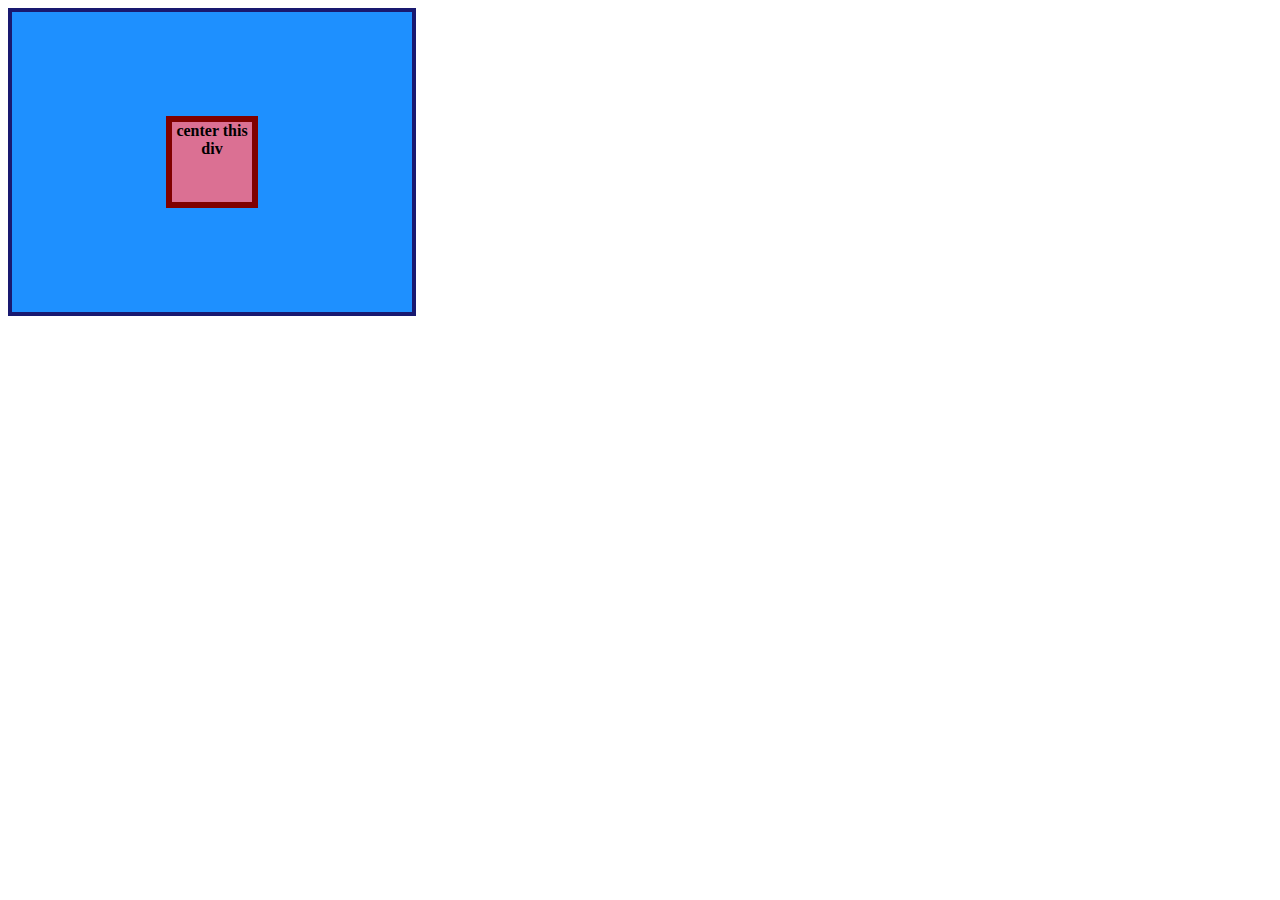
<file: flex/01-flex-center/index.html>
<!DOCTYPE html>
<html lang="en">
  <head>
    <meta charset="UTF-8" />
    <meta http-equiv="X-UA-Compatible" content="IE=edge" />
    <meta name="viewport" content="width=device-width, initial-scale=1.0" />
    <title>CENTER THIS DIV</title>
    <link rel="stylesheet" href="style.css" />
  </head>
  <body>
    <div class="container">
      <div class="box">center this div</div>
    </div>
  </body>
</html>
</file>
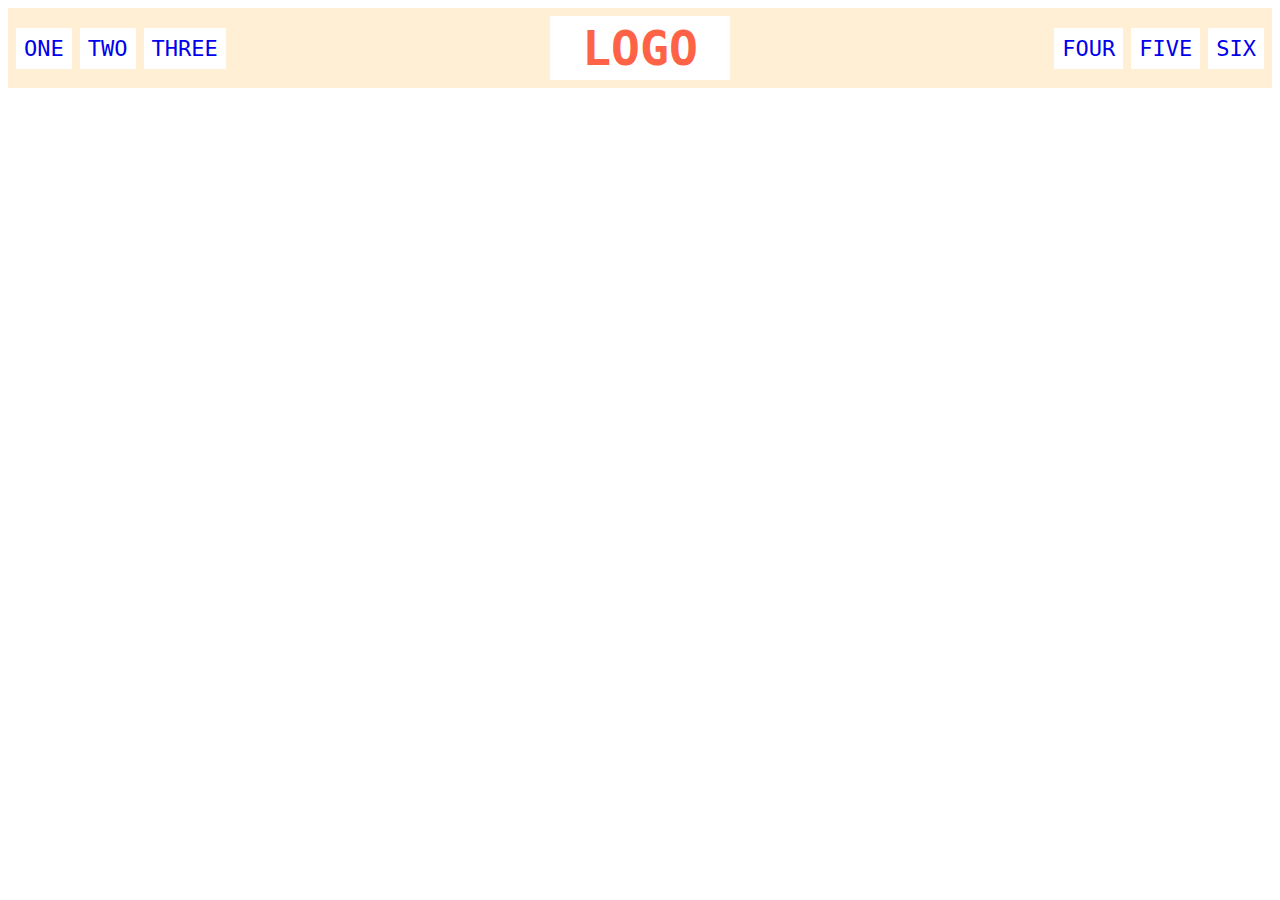
<file: flex/02-flex-header/index.html>
<!DOCTYPE html>
<html lang="en">
  <head>
    <meta charset="UTF-8" />
    <meta http-equiv="X-UA-Compatible" content="IE=edge" />
    <meta name="viewport" content="width=device-width, initial-scale=1.0" />
    <title>Flex Header</title>
    <link rel="stylesheet" href="style.css" />
  </head>
  <body>
    <div class="header">
      <div class="left-links">
        <ul>
          <li><a href="#">ONE</a></li>
          <li><a href="#">TWO</a></li>
          <li><a href="#">THREE</a></li>
        </ul>
      </div>
      <div class="logo">LOGO</div>
      <div class="right-links">
        <ul>
          <li><a href="#">FOUR</a></li>
          <li><a href="#">FIVE</a></li>
          <li><a href="#">SIX</a></li>
        </ul>
      </div>
    </div>
  </body>
</html>
</file>
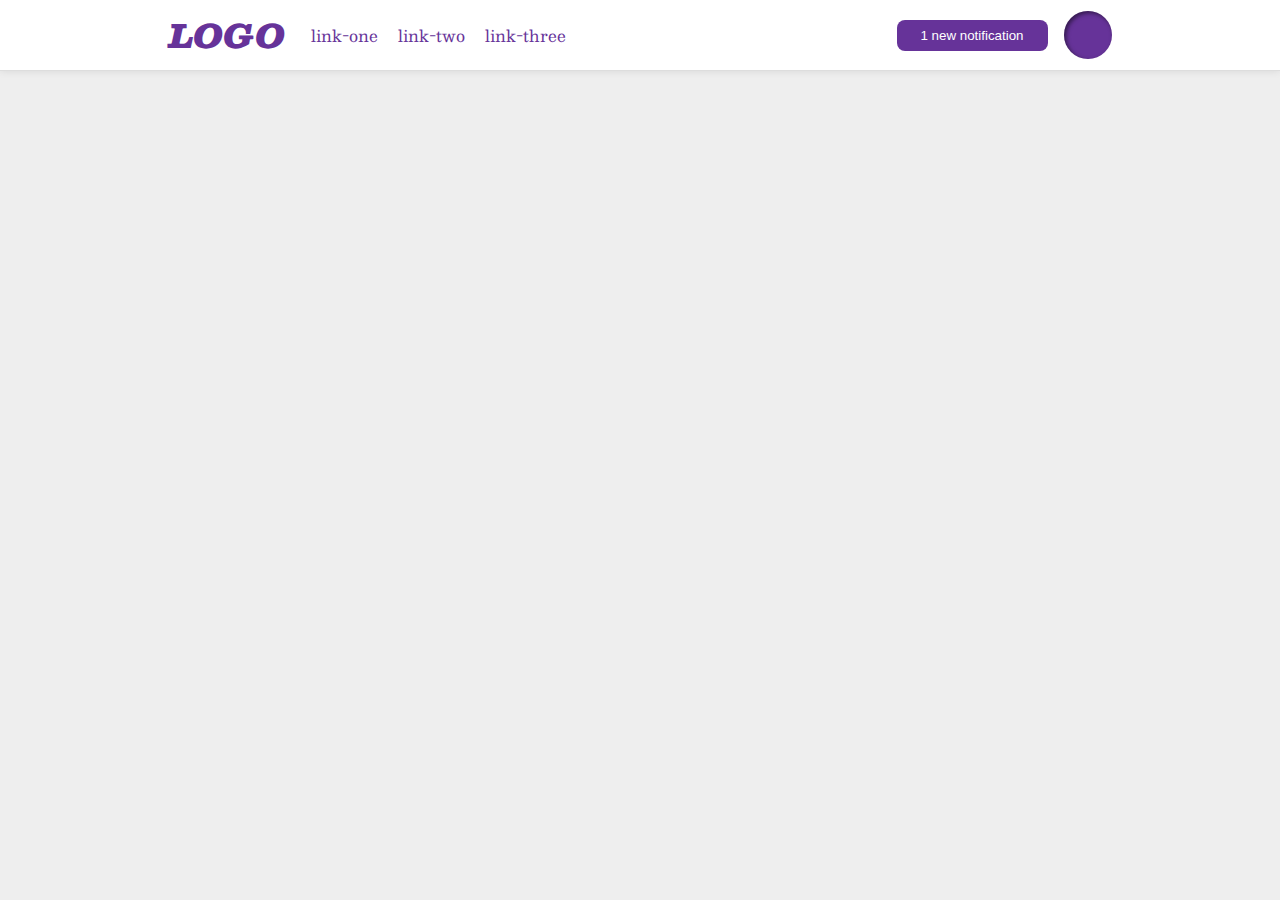
<file: flex/03-flex-header-2/index.html>
<!DOCTYPE html>
<html lang="en">
  <head>
    <meta charset="UTF-8" />
    <meta http-equiv="X-UA-Compatible" content="IE=edge" />
    <meta name="viewport" content="width=device-width, initial-scale=1.0" />
    <title>Flex Header 2</title>
    <link rel="stylesheet" href="style.css" />
  </head>
  <body>
    <div>
    <div class="header">
      <div class="left">
      <div class="logo">LOGO</div>
      <ul class="links">
        <li><a href="google.com">link-one</a></li>
        <li><a href="google.com">link-two</a></li>
        <li><a href="google.com">link-three</a></li>
      </ul>
      </div>
      <div class="right">
        <button class="notifications">1 new notification</button>
        <div class="profile-image"></div>
      </div>
    </div>
  </body>
</html>
</file>
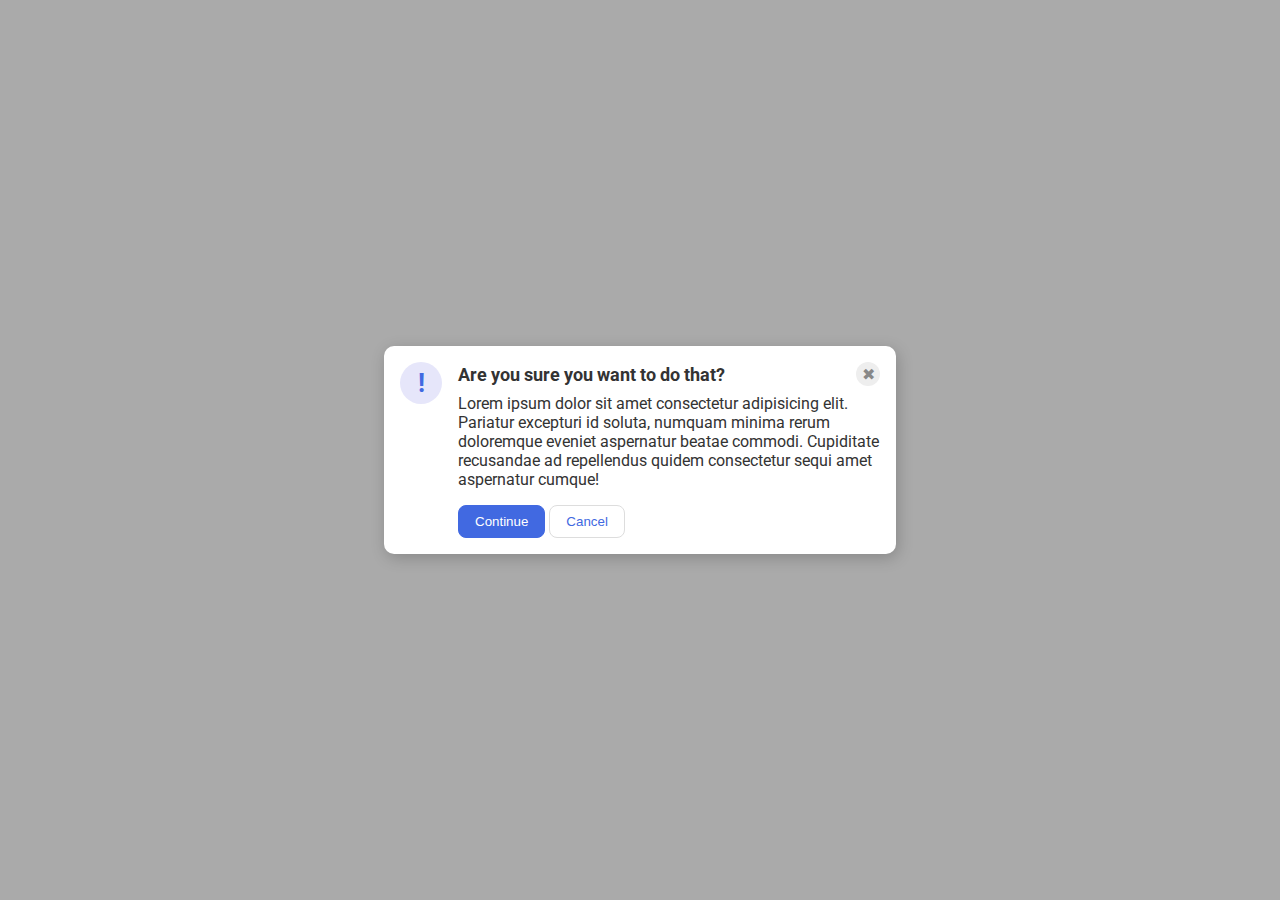
<file: flex/05-flex-modal/index.html>
<!DOCTYPE html>
<html lang="en">
  <head>
    <meta charset="UTF-8" />
    <meta http-equiv="X-UA-Compatible" content="IE=edge" />
    <meta name="viewport" content="width=device-width, initial-scale=1.0" />
    <link rel="stylesheet" href="style.css" />
    <title>Modal</title>
  </head>
  <body>
    <div class="modal">
      <div class="icon">!</div>
      <div class="container">
        <div class="header">
          Are you sure you want to do that?
          <div class="close-button">✖</div>
        </div>
        <div class="text">
          Lorem ipsum dolor sit amet consectetur adipisicing elit. Pariatur
          excepturi id soluta, numquam minima rerum doloremque eveniet
          aspernatur beatae commodi. Cupiditate recusandae ad repellendus quidem
          consectetur sequi amet aspernatur cumque!
        </div>
        <button class="continue">Continue</button>
        <button class="cancel">Cancel</button>
      </div>
    </div>
  </body>
</html>
</file>
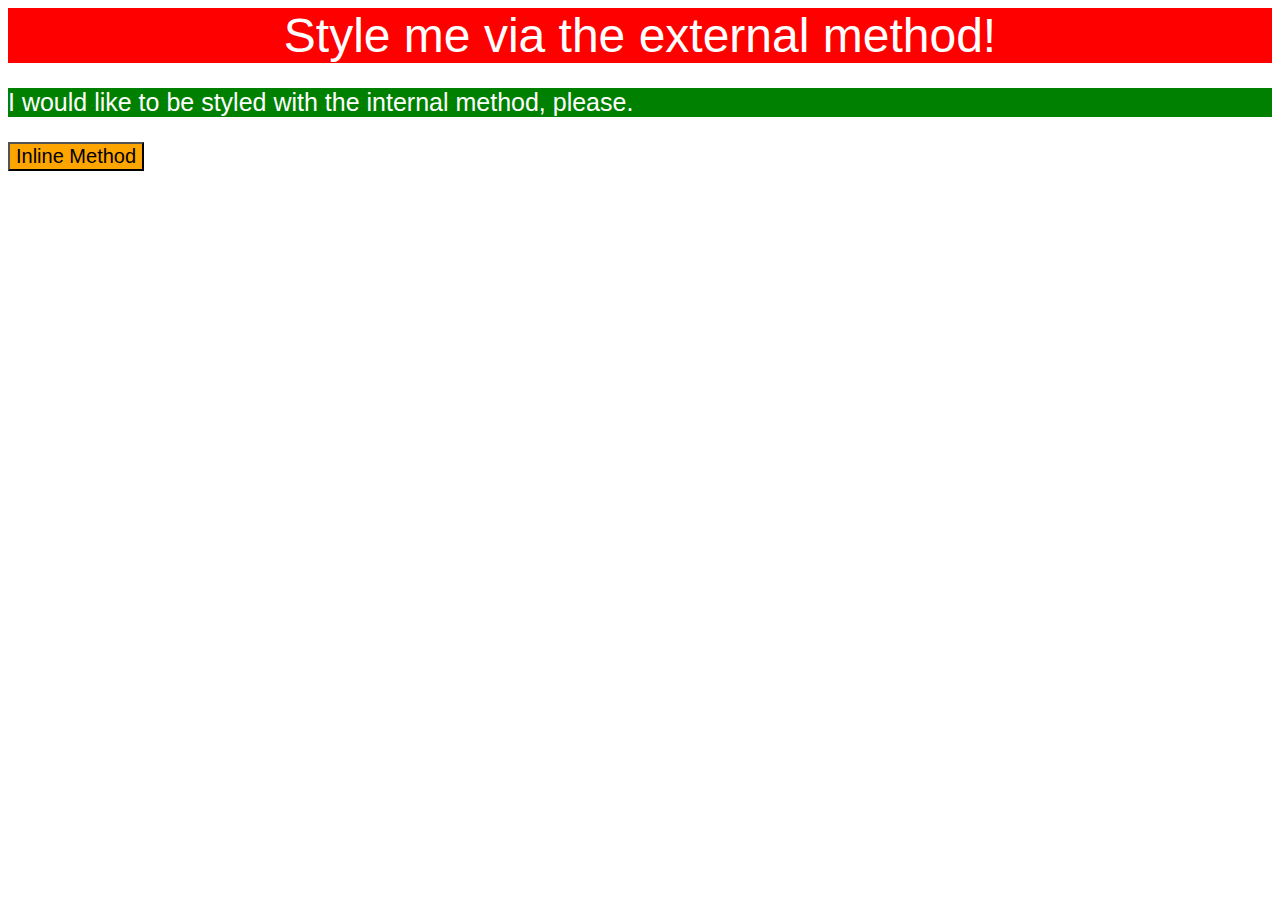
<file: foundations/01-css-methods/index.html>
<!DOCTYPE html>
<html lang="en">
  <head>
    <meta charset="UTF-8" />
    <meta http-equiv="X-UA-Compatible" content="IE=edge" />
    <meta name="viewport" content="width=device-width, initial-scale=1.0" />
    <title>Methods for Adding CSS</title>
    <link rel="stylesheet" href="styles.css" />
  </head>
  <body>
    <style>
      p {
        background: green;
        color: white;
        font-size: 25px;
      }
    </style>
    <div>Style me via the external method!</div>
    <p>I would like to be styled with the internal method, please.</p>
    <button style="background-color: orange; font-size: 20px">
      Inline Method
    </button>
  </body>
</html>
</file>
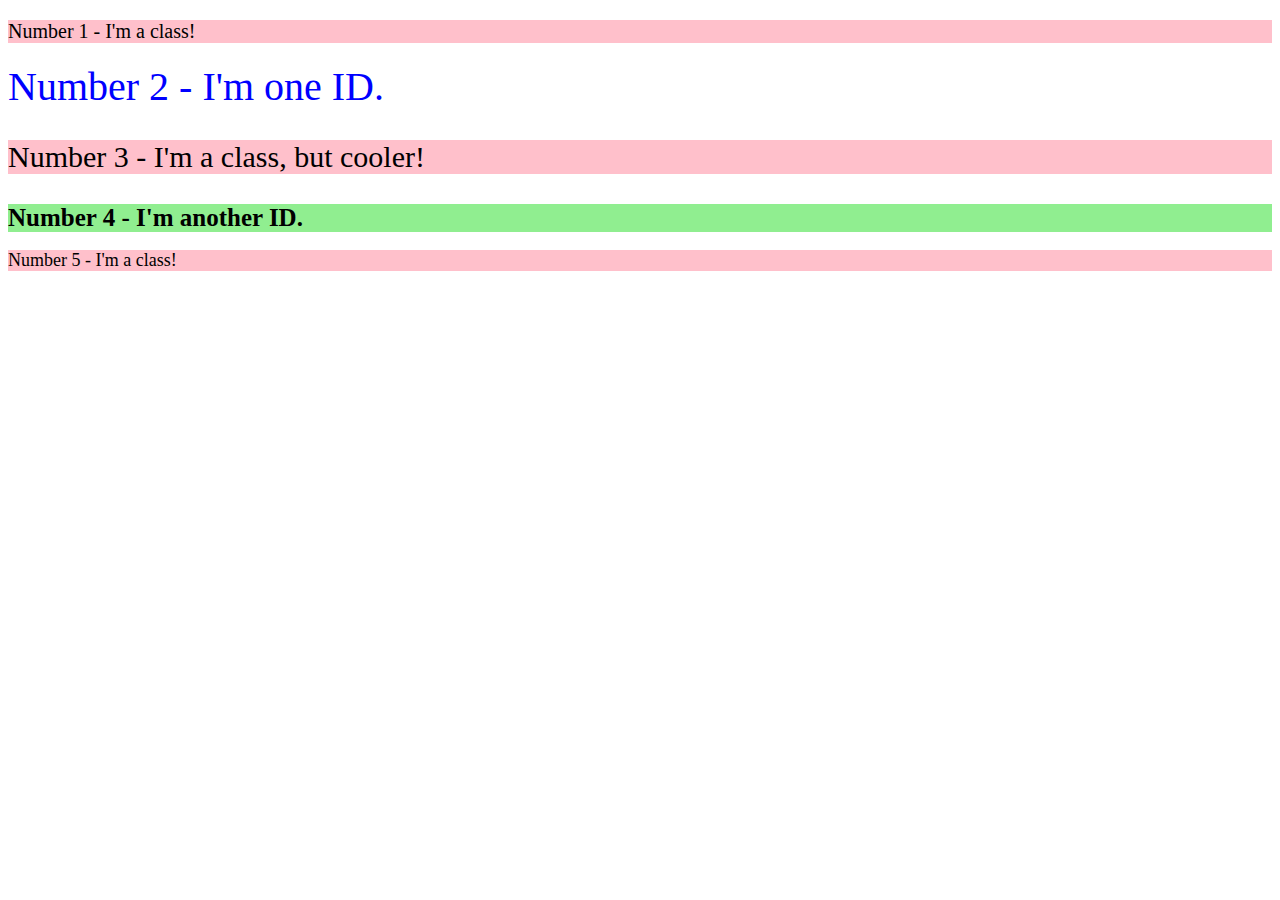
<file: foundations/02-class-id-selectors/index.html>
<!DOCTYPE html>
<html lang="en">
  <head>
    <meta charset="UTF-8" />
    <meta http-equiv="X-UA-Compatible" content="IE=edge" />
    <meta name="viewport" content="width=device-width, initial-scale=1.0" />
    <title>Class and ID Selectors</title>
    <link rel="stylesheet" href="style.css" />
  </head>
  <body>
    <p class="number-one">Number 1 - I'm a class!</p>
    <div id="number-two">Number 2 - I'm one ID.</div>
    <p class="number-three">Number 3 - I'm a class, but cooler!</p>
    <div id="number-four">Number 4 - I'm another ID.</div>
    <p class="number-five">Number 5 - I'm a class!</p>
  </body>
</html>
</file>
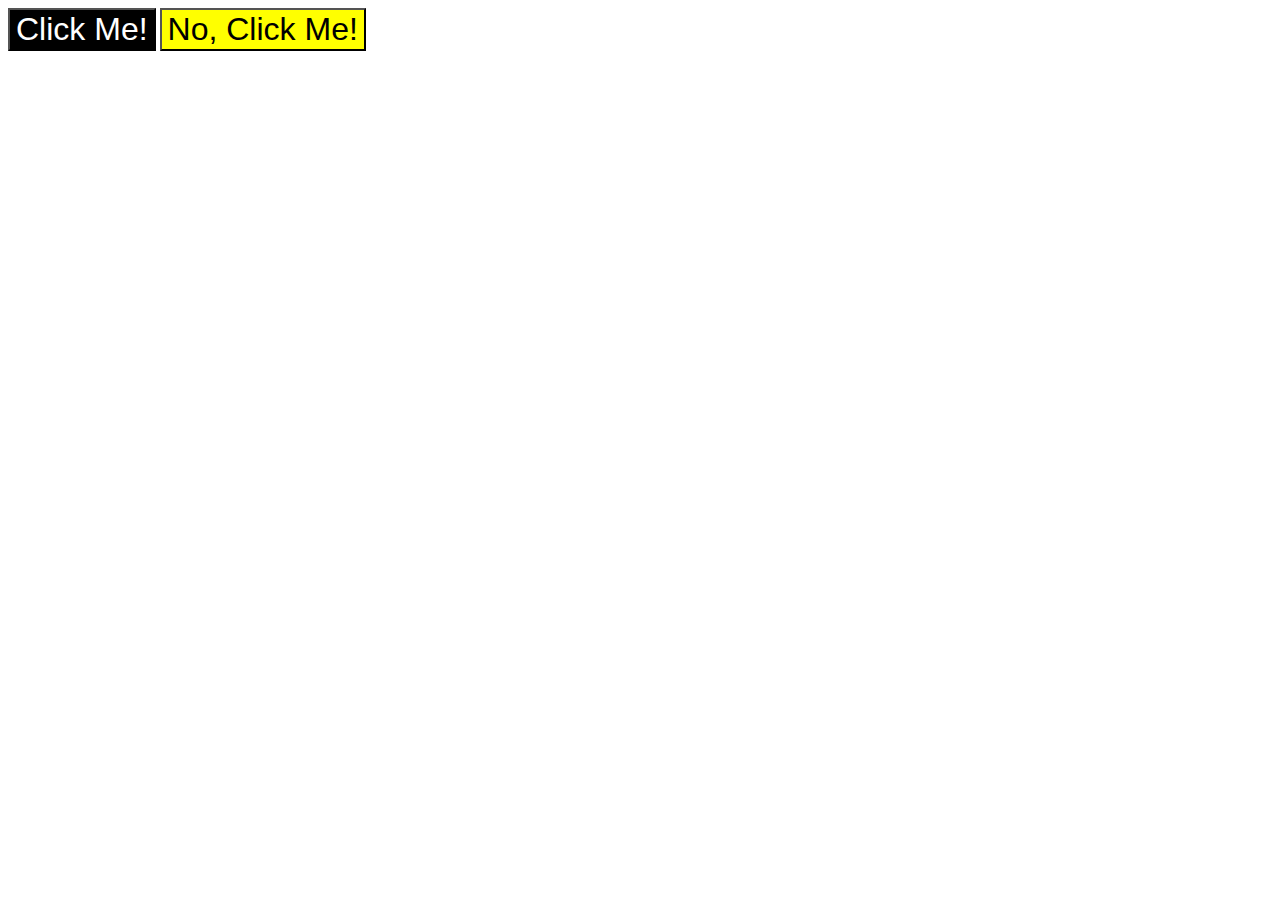
<file: foundations/03-grouping-selectors/index.html>
<!DOCTYPE html>
<html lang="en">
  <head>
    <meta charset="UTF-8" />
    <meta http-equiv="X-UA-Compatible" content="IE=edge" />
    <meta name="viewport" content="width=device-width, initial-scale=1.0" />
    <title>Grouping Selectors</title>
    <link rel="stylesheet" href="style.css" />
  </head>
  <body>
    <button id="button-one">Click Me!</button>
    <button id="button-two">No, Click Me!</button>
  </body>
</html>
</file>
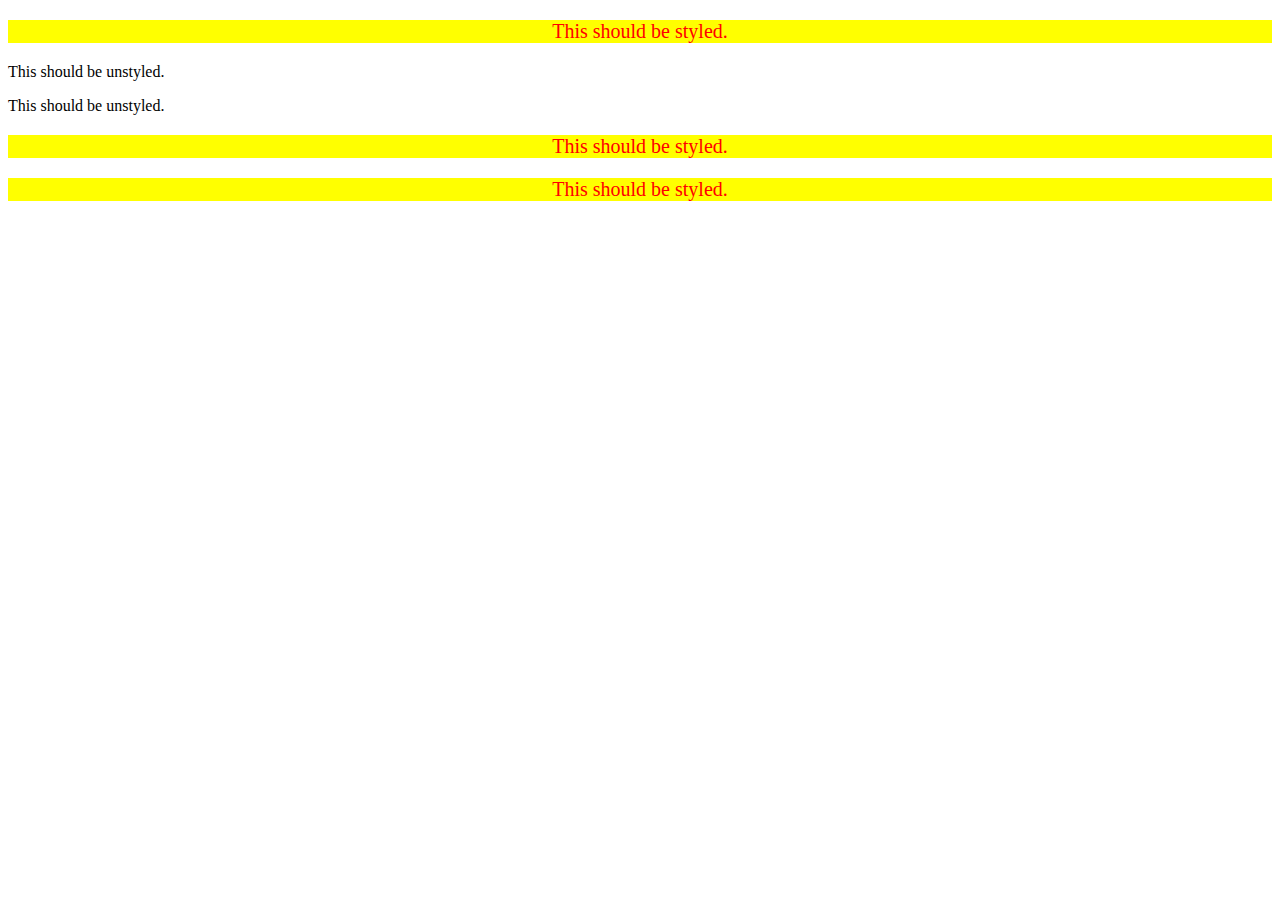
<file: foundations/05-descendant-combinator/index.html>
<!DOCTYPE html>
<html lang="en">
  <head>
    <meta charset="UTF-8" />
    <meta http-equiv="X-UA-Compatible" content="IE=edge" />
    <meta name="viewport" content="width=device-width, initial-scale=1.0" />
    <title>Descendant Combinator</title>
    <link rel="stylesheet" href="style.css" />
  </head>
  <body>
    <div class="container">
      <p class="text top">This should be styled.</p>
    </div>
    <p class="text">This should be unstyled.</p>
    <p class="text">This should be unstyled.</p>
    <div class="container">
      <p class="text bottom">This should be styled.</p>
      <p class="text bottom">This should be styled.</p>
    </div>
  </body>
</html>
</file>
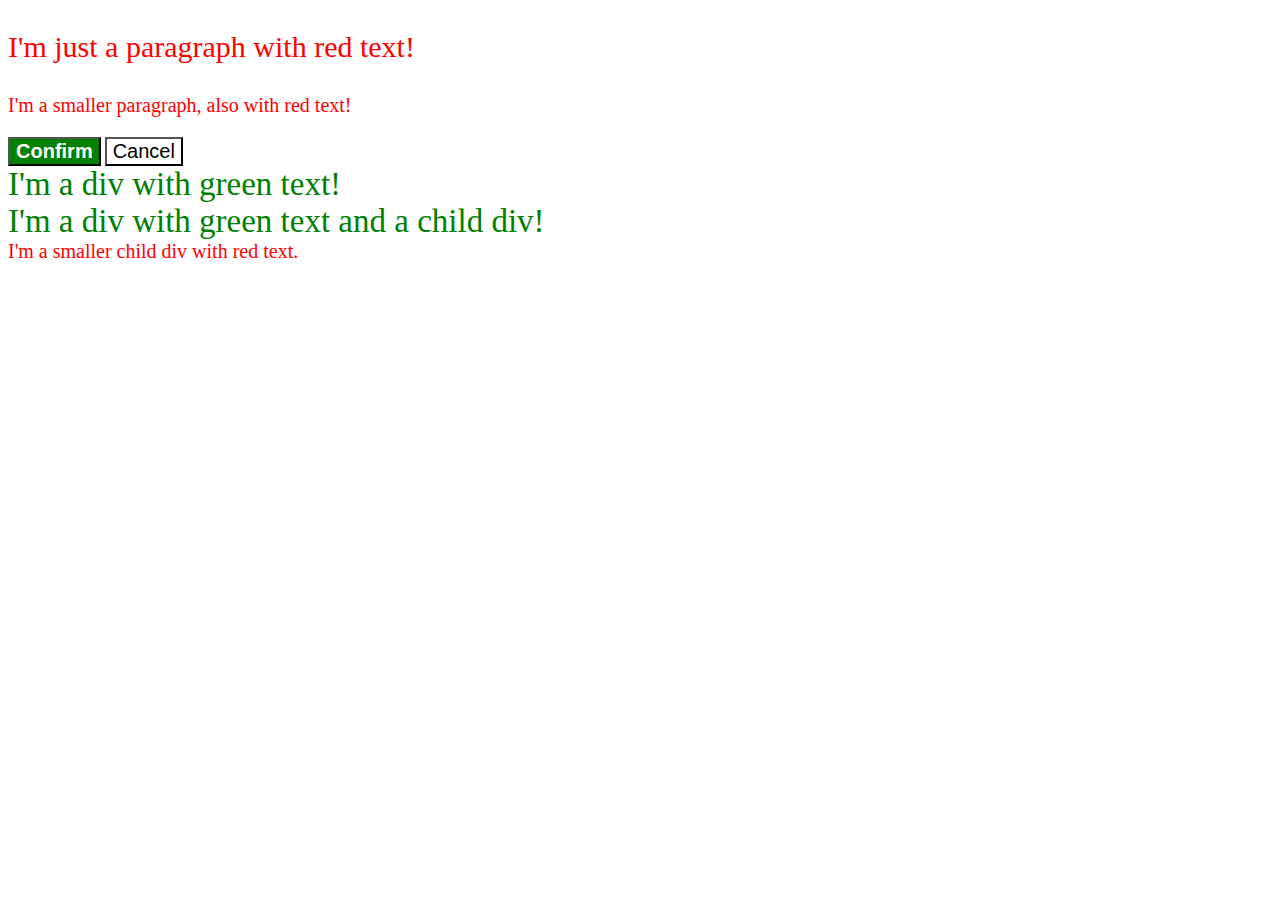
<file: foundations/06-cascade-fix/index.html>
<!DOCTYPE html>
<html lang="en">
  <head>
    <meta charset="UTF-8" />
    <meta http-equiv="X-UA-Compatible" content="IE=edge" />
    <meta name="viewport" content="width=device-width, initial-scale=1.0" />
    <title>Fix the Cascade</title>
    <link rel="stylesheet" href="style.css" />
  </head>
  <body>
    <p class="large-para">I'm just a paragraph with red text!</p>
    <p class="small-para">I'm a smaller paragraph, also with red text!</p>

    <button id="confirm-button" class="button confirm">Confirm</button>
    <button id="cancel-button" class="button cancel">Cancel</button>

    <div class="text">I'm a div with green text!</div>
    <div class="text">
      I'm a div with green text and a child div!
      <div class="text child">I'm a smaller child div with red text.</div>
    </div>
  </body>
</html>
</file>
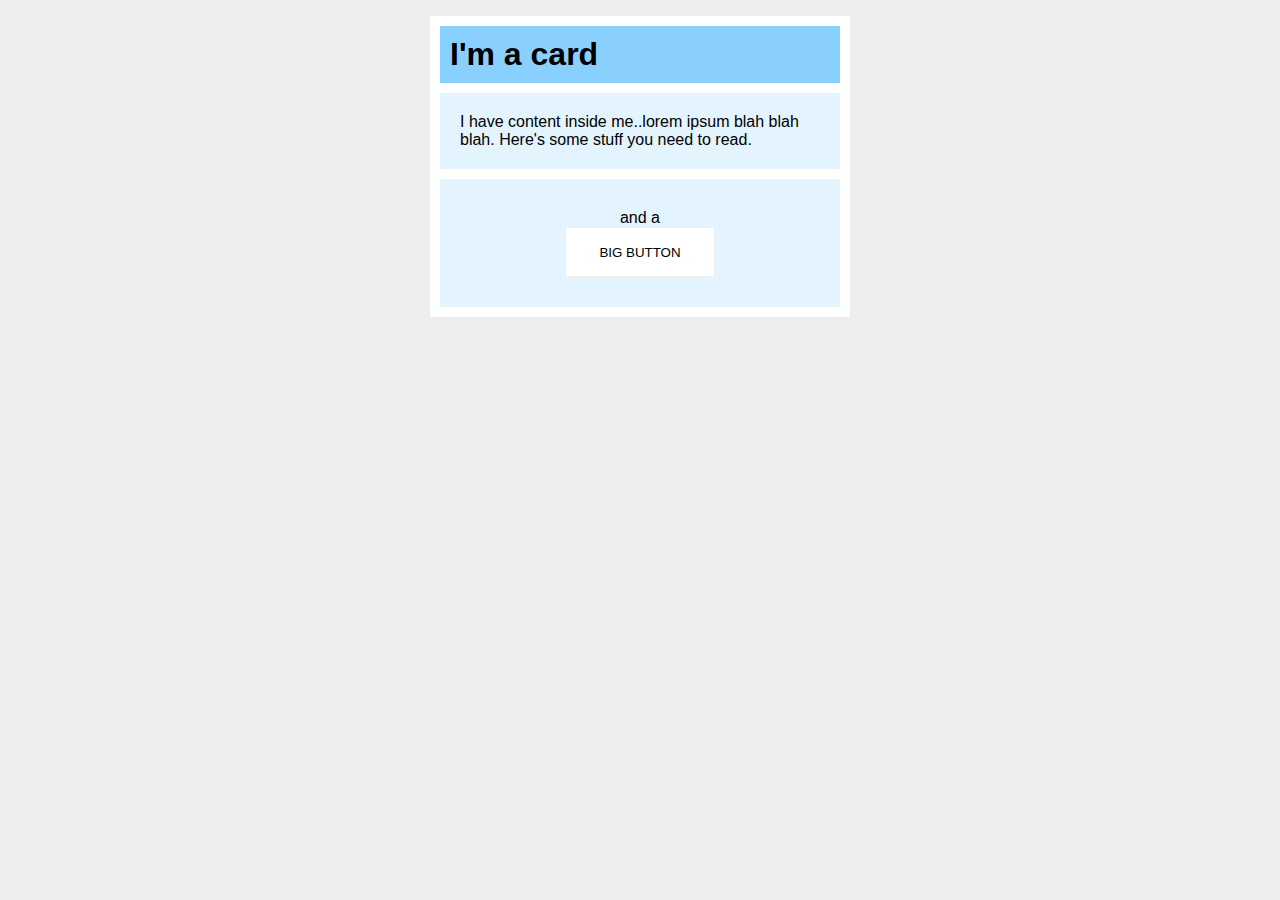
<file: margin-and-padding/02-margin-and-padding-2/index.html>
<!DOCTYPE html>
<html lang="en">
  <head>
    <meta charset="UTF-8" />
    <meta http-equiv="X-UA-Compatible" content="IE=edge" />
    <meta name="viewport" content="width=device-width, initial-scale=1.0" />
    <title>Margin and Padding exercise 2</title>
    <link rel="stylesheet" href="style.css" />
  </head>
  <body>
    <div class="card">
      <h1 class="title">I'm a card</h1>
      <div class="content">
        I have content inside me..lorem ipsum blah blah blah. Here's some stuff
        you need to read.
      </div>
      <div class="button-container">and a <button>BIG BUTTON</button></div>
    </div>
  </body>
</html>
</file>
<file: flex/01-flex-center/style.css>
.container {
  background: dodgerblue;
  border: 4px solid midnightblue;
  width: 400px;
  height: 300px;
  display: flex;
  justify-content: center;
  align-items: center;
}

.box {
  background: palevioletred;
  font-weight: bold;
  text-align: center;
  border: 6px solid maroon;
  width: 80px;
  height: 80px;
}
</file>
<file: flex/02-flex-header/style.css>
.header {
  font-family: monospace;
  background: papayawhip;
}

.logo {
  font-size: 48px;
  font-weight: 900;
  color: tomato;
  background: white;
  padding: 4px 32px;
}

ul {
  /* this removes the dots on the list items*/
  list-style-type: none;
}

a {
  font-size: 22px;
  background: white;
  padding: 8px;
  /* this removes the line under the links */
  text-decoration: none;
}

.header {
  padding: 8px;
  display: flex;
  align-items: center;
  justify-content: space-between;
}

ul {
  display: flex;
  margin: 0;
  padding: 0;
  gap: 8px;
}
</file>
<file: flex/03-flex-header-2/style.css>
/* this is some magical font-importing.  
you'll learn about it later. */
@import url("https://fonts.googleapis.com/css2?family=Besley:ital,wght@0,400;1,900&display=swap");

body {
  margin: 0;
  background: #eee;
  font-family: Besley, serif;
}

.header {
  background: white;
  border-bottom: 1px solid #ddd;
  box-shadow: 0 0 8px rgba(0, 0, 0, 0.1);
  display: flex;
  justify-content: space-around;
  padding: 8px;
}

.profile-image {
  background: rebeccapurple;
  box-shadow: inset 2px 2px 4px rgba(0, 0, 0, 0.5);
  border-radius: 50%;
  width: 48px;
  height: 48px;
}

.logo {
  color: rebeccapurple;
  font-size: 32px;
  font-weight: 900;
  font-style: italic;
}

button {
  border: none;
  border-radius: 8px;
  background: rebeccapurple;
  color: white;
  padding: 8px 24px;
}

a {
  /* this removes the line under our links */
  text-decoration: none;
  color: rebeccapurple;
  margin: 10px;
}

ul {
  display: flex;
  list-style-type: none;
  margin: 0;
  padding: 0;
}

.left {
  display: flex;
  align-items: center;
  gap: 16px;
}

.right {
  display: flex;
  align-items: center;
  gap: 16px;
}
</file>
<file: flex/05-flex-modal/style.css>
@import url("https://fonts.googleapis.com/css2?family=Roboto:wght@400;700&display=swap");

html,
body {
  height: 100%;
}

body {
  font-family: Roboto, sans-serif;
  margin: 0;
  background: #aaa;
  color: #333;
  /* I'll give you this one for free lol */
  display: flex;
  align-items: center;
  justify-content: center;
}

.modal {
  background: white;
  width: 480px;
  border-radius: 10px;
  box-shadow: 2px 4px 16px rgba(0, 0, 0, 0.2);
}

.icon {
  color: royalblue;
  font-size: 26px;
  font-weight: 700;
  background: lavender;
  width: 42px;
  height: 42px;
  border-radius: 50%;
  display: flex;
  align-items: center;
  justify-content: center;
}

.close-button {
  background: #eee;
  border-radius: 50%;
  color: #888;
  font-weight: 400;
  font-size: 16px;
  height: 24px;
  width: 24px;
  display: flex;
  align-items: center;
  justify-content: center;
}

button {
  padding: 8px 16px;
  border-radius: 8px;
}

button.continue {
  background: royalblue;
  border: 1px solid royalblue;
  color: white;
}

button.cancel {
  background: white;
  border: 1px solid #ddd;
  color: royalblue;
}

.modal {
  display: flex;
  gap: 16px;
  padding: 16px;
}

.icon {
  /* this keeps the icon from getting smashed by the text */
  flex-shrink: 0;
}

.header {
  display: flex;
  align-items: center;
  justify-content: space-between;
  font-size: 18px;
  font-weight: 700;
  margin-bottom: 8px;
}

.text {
  margin-bottom: 16px;
}

.container {
  justify-content: space-between;
}

.close-button {
  display: inline-flex;
  flex: right;
}
</file>
<file: foundations/01-css-methods/styles.css>
* {
  font-family: Verdana, Geneva, Tahoma, sans-serif;
}

div {
  font-size: 48px;
  background-color: red;
  color: white;
  text-align: center;
}
</file>
<file: foundations/02-class-id-selectors/style.css>
.number-one {
  background-color: pink;
  font-size: 20px;
}

#number-two {
  color: blue;
  font-size: 40px;
}

.number-three {
  background-color: pink;
  font-size: 30px;
}

#number-four {
  font-weight: bold;
  background-color: lightgreen;
  font-size: 25px;
}

.number-five {
  background-color: pink;
  font-size: 18px;
}
</file>
<file: foundations/03-grouping-selectors/style.css>
#button-one {
  background-color: black;
  color: white;
  font-size: xx-large;
}

#button-two {
  background-color: yellow;
  color: black;
  font-size: xx-large;
}
</file>
<file: foundations/05-descendant-combinator/style.css>
.container {
  text-align: center;
  color: red;
  font-size: 20px;
}

.container .text.bottom {
  background-color: yellow;
}

.container .text.top {
  background-color: yellow;
}
</file>
<file: foundations/06-cascade-fix/style.css>
.para,
.small-para {
  color: hsl(0, 100%, 50%);
}

.small-para {
  font-size: 14px;
}

.para {
  font-size: 22px;
}

.confirm {
  background: green;
  color: white;
  font-weight: bold;
}

.button {
  background-color: rgb(255, 255, 255);
  color: rgb(0, 0, 0);
  font-size: 20px;
}

.child {
  color: red;
  font-size: 14px;
}

div.text {
  color: green;
  font-size: 33px;
}

.text .text.child {
  color: red;
  font-size: 20px;
}

#confirm-button {
  color: white;
  background-color: green;
  font-weight: bold;
}

.large-para {
  font-size: 30px;
  color: red;
}

.small-para {
  font-size: 20px;
}
</file>
<file: margin-and-padding/02-margin-and-padding-2/style.css>
body {
  background: #eee;
  font-family: sans-serif;
}

.card {
  width: 400px;
  background: #fff;
  margin: 16px auto;
  padding: 10px;
}

.title {
  background: #8ad0ff;
  padding: 10px;
  margin-top: 0%;
  margin-bottom: 10px;
}

.content {
  background: #e3f4ff;
  padding: 20px;
}

.button-container {
  background: #e3f4ff;
  margin-top: 10px;
  padding: 30px;
  text-align: center;
}

button {
  background: white;
  border: 1px solid #eee;
  width: 150px;
  height: 50px;
  display: block;
  margin: 0 auto;
}
</file>
